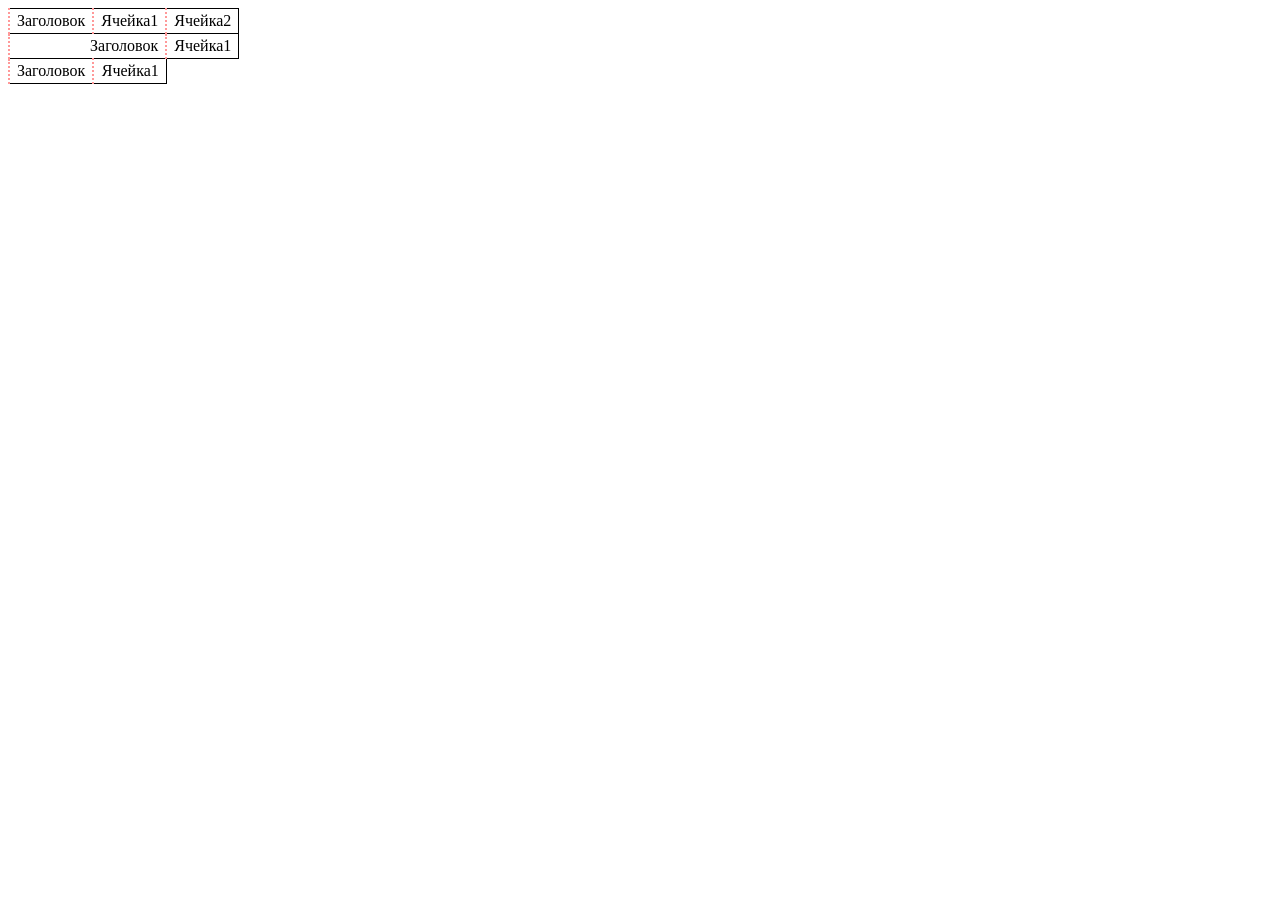
<file: index.html>
<!DOCTYPE html>
<html lang="ru">
<head>
    <meta charset="UTF-8">
    <meta name="viewport" content="width=device-width, initial-scale=1.0">
    <title>Таблицы</title>
    <link rel="stylesheet" href="style.css">

</head>
<body>
    <table>
        <tbody>

            <tr>
                <td colspan="2">Заголовок</td>
                <td>Ячейка1</td>
                
            </tr>

        </tbody>
        <thead>
            <tr>
                <td>Заголовок</td>
                <td rowspan="2">Ячейка1</td>
                <td>Ячейка2</td>
            </tr>

        </thead>
        <tfoot>
            <tr>
                <td>Заголовок</td>
                <td>Ячейка1</td>
            </tr>
        </tfoot>
    </table>
</body>
</html>
</file>
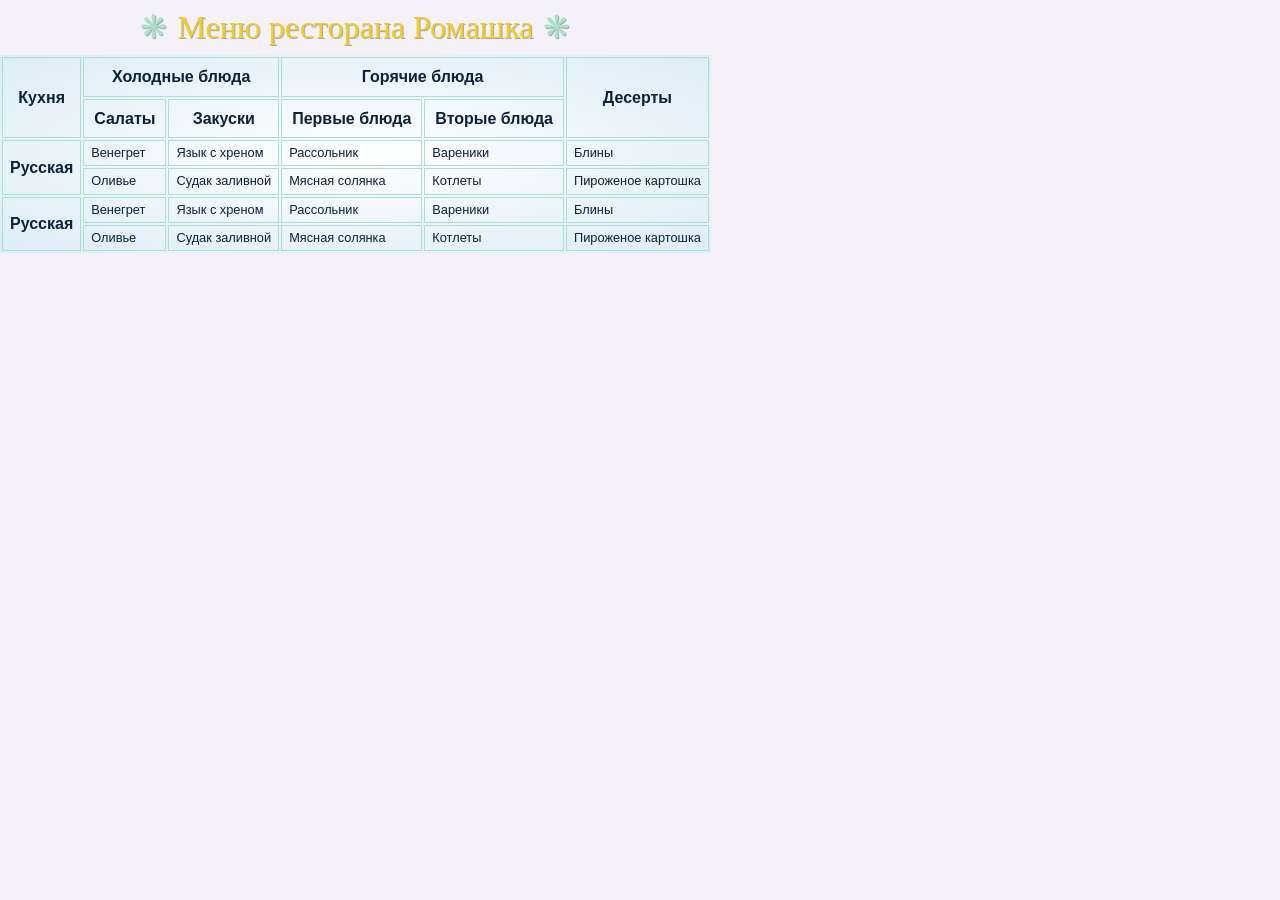
<file: practice.html>
<!DOCTYPE html>
<html lang="ru">
<head>
    <meta charset="UTF-8">
    <meta name="viewport" content="width=device-width, initial-scale=1.0">
    <title>Меню ресторана ромашка</title>
    <link rel="stylesheet" href="style2.css">
</head>
<body>
    <table>
        <caption>Меню ресторана Ромашка</caption>
        <tr>
            <th rowspan="2">Кухня</th>
            <th colspan="2">Холодные блюда</th>
            <th colspan="2">Горячие блюда</th>
            <th rowspan="2">Десерты</th>
            
        </tr>
        <tr>
            <th>Салаты</th>
            <th>Закуски</th>
            <th>Первые блюда</th>
            <th>Вторые блюда</th>
        </tr>
        <tr>
            <td rowspan="2" class="first">Русская</td>
            <td>Венегрет</td>
            <td>Язык с&nbsp;хреном</td>
            <td>Рассольник</td>
            <td>Вареники</td>
            <td>Блины</td>
        </tr>
        <tr>
            <td>Оливье</td>
            <td>Судак заливной</td>
            <td>Мясная солянка</td>
            <td>Котлеты</td>
            <td>Пироженое картошка</td>
        </tr>
        <tr>
            <td rowspan="2" class="first">Русская</td>
            <td>Венегрет</td>
            <td>Язык с&nbsp;хреном</td>
            <td>Рассольник</td>
            <td>Вареники</td>
            <td>Блины</td>
        </tr>
        <tr>
            <td>Оливье</td>
            <td>Судак заливной</td>
            <td>Мясная солянка</td>
            <td>Котлеты</td>
            <td>Пироженое картошка</td>
        </tr>
   </table>
</body>
</html>
</file>
<file: style.css>
table {
    /*width: 80%;
    height: 500px;*/
    border-spacing: 7px 11px;
    border-spacing: 0;
    border-collapse: collapse;
    
}
td, th {
    border: 1px solid #000;

    border-left: 2px dotted#ff9999;
    padding: 3px 7px;
    vertical-align: bottom;
    text-align: right;
}
</file>
<file: style2.css>
body {
    margin: 0;
    background: #f4f1f8;
}

table{

    line-height: 1.1;
    font-family:  'Lucida Grande', 'Lucida Sans Unicode', sans-serif;
    color: #0c213b;
    background: radial-gradient(farthest-corner at 50% 50%, white, #dcecf8);
}

caption {
    /*caption-side: top;*/
    font-family: annabelle, cursive;
    font-weight: bolt;
    font-size: 2em;
    padding: 10px;
    color: #f3cd26;
    text-shadow: 1px 1px 0 rgba(0, 0, 0, .3);
}

caption::before, caption::after {
    content: "\274b";
    color: #a9e2cc;
    margin: 0 10px;
}

th {
    padding: 10px;
    border: 1px solid #a9e2cc;
    border-collapse: collapse;
}

td {
    font-size: 0.8em;
    padding: 5px 7px;
    border: 1px solid #a9e2cc;
}

.first {
    font-size: 1em;
    font-weight: bold;
    text-align: center;
}
</file>
